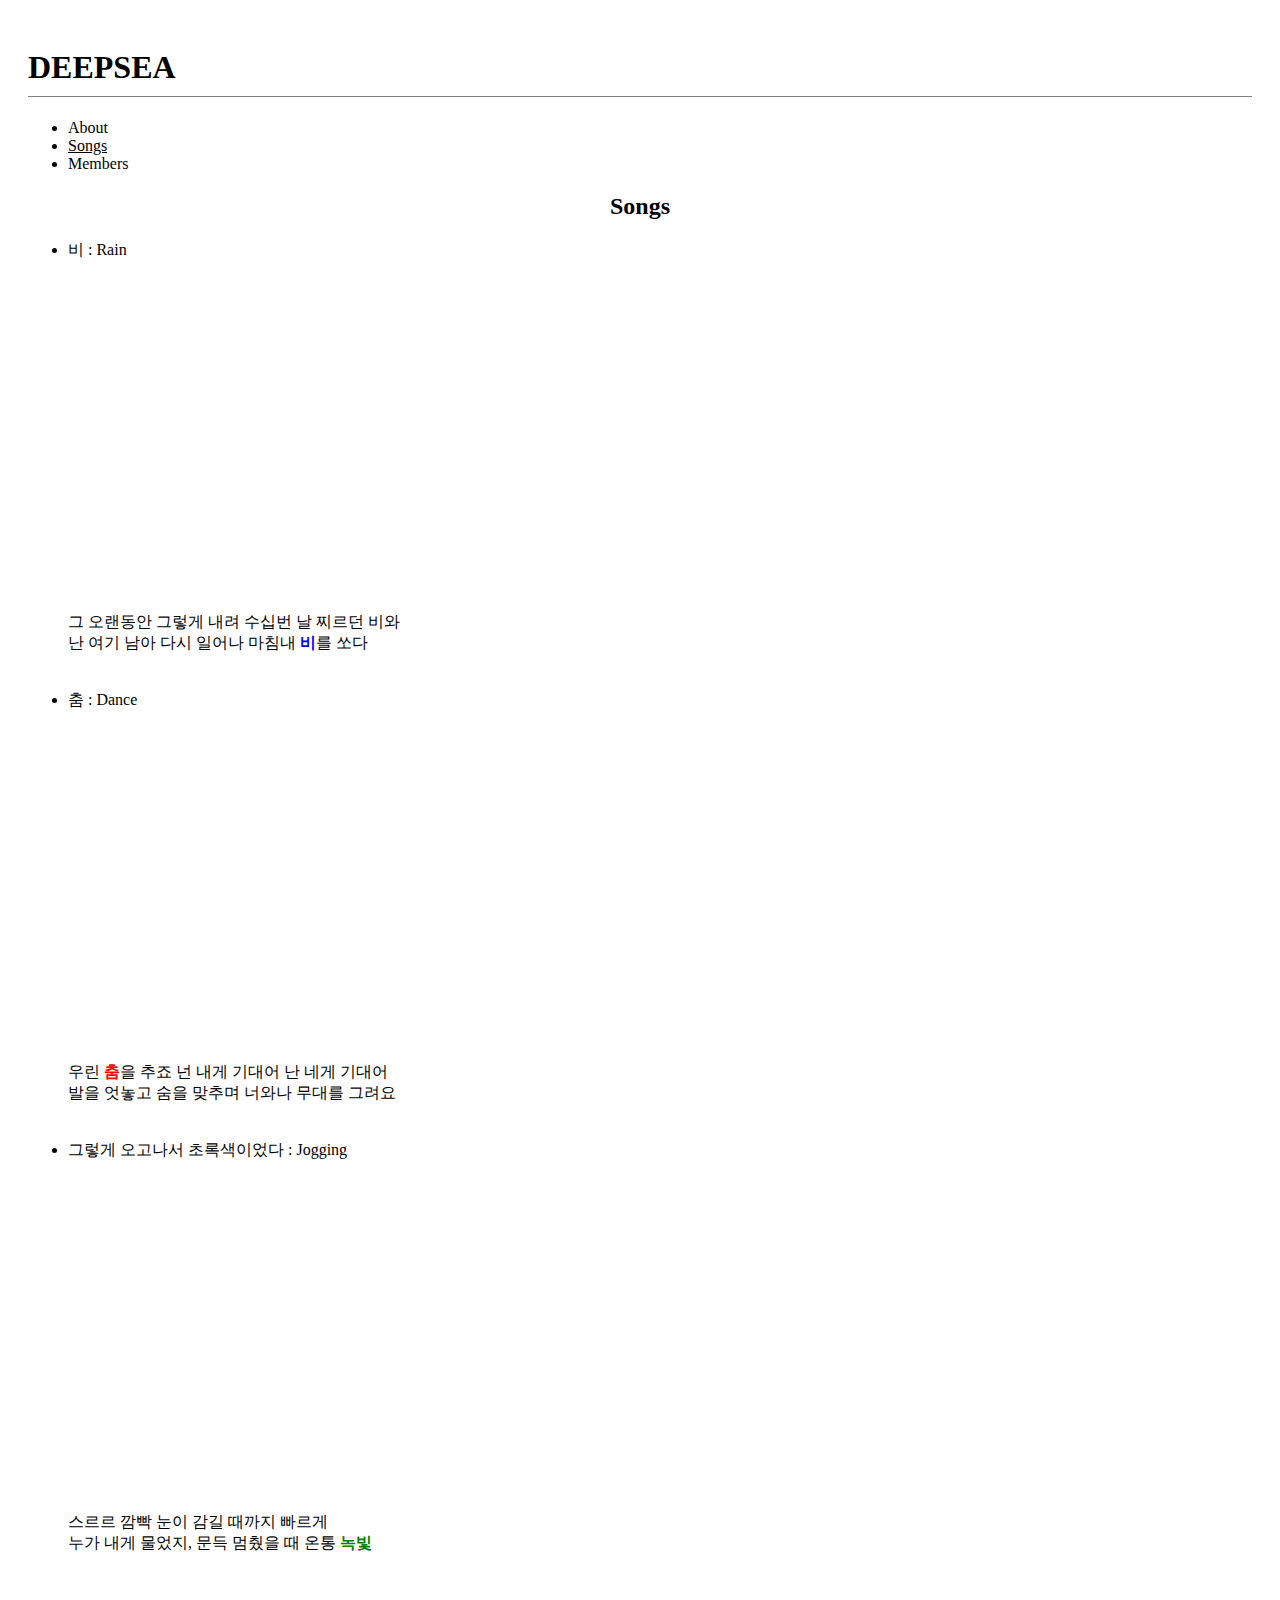
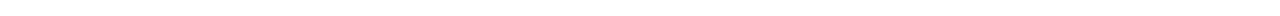
<file: 2.html>
<!doctype html>
<html>
<head>
  <title>DEEPSEA</title>
  <meta charset="utf-8">
  <link rel="stylesheet" href="style1.css">
</head>

<div id="body">
<body>
  <h1><a href="index.html">DEEPSEA</a></h1>
  <ul>
    <li><a href="1.html">About</a></li>
    <li><a href="2.html"
      style="text-decoration:underline">Songs</a></li>
    <li><a href="3.html">Members</a></li>
  </ul>

  <h2>Songs</h2>

<ul>
  <li>비 : Rain</li>
      <p>
      <iframe width="560" height="315" src="https://www.youtube.com/embed/2wwbWnmaCzk" frameborder="0" allow="accelerometer; autoplay; encrypted-media; gyroscope; picture-in-picture" allowfullscreen></iframe> </p>
   그 오랜동안 그렇게 내려 수십번 날 찌르던 비와 <br>
   난 여기 남아 다시 일어나 마침내 <strong style="color:blue">비</strong>를 쏘다<br><br><br>
  <li>춤 : Dance</li>
      <p>
        <iframe width="560" height="315" src="https://www.youtube.com/embed/_cqcwZcNOdA" frameborder="0" allow="accelerometer; autoplay; encrypted-media; gyroscope; picture-in-picture" allowfullscreen></iframe> </p>
    우린 <strong style="color:red">춤</strong>을 추죠 넌 내게 기대어 난 네게 기대어<br>
    발을 엇놓고 숨을 맞추며 너와나 무대를 그려요<br><br><br>
  <li>그렇게 오고나서 초록색이었다 : Jogging</li>
      <p>
        <iframe width="560" height="315" src="https://www.youtube.com/embed/G7URQjv-s-A" frameborder="0" allow="accelerometer; autoplay; encrypted-media; gyroscope; picture-in-picture" allowfullscreen></iframe> </p>
    스르르 깜빡 눈이 감길 때까지 빠르게<br>
    누가 내게 물었지, 문득 멈췄을 때 온통 <strong style="color:green">녹빛</stronf> <br><br>
</ul>
</body>
</div>
</html>
</file>
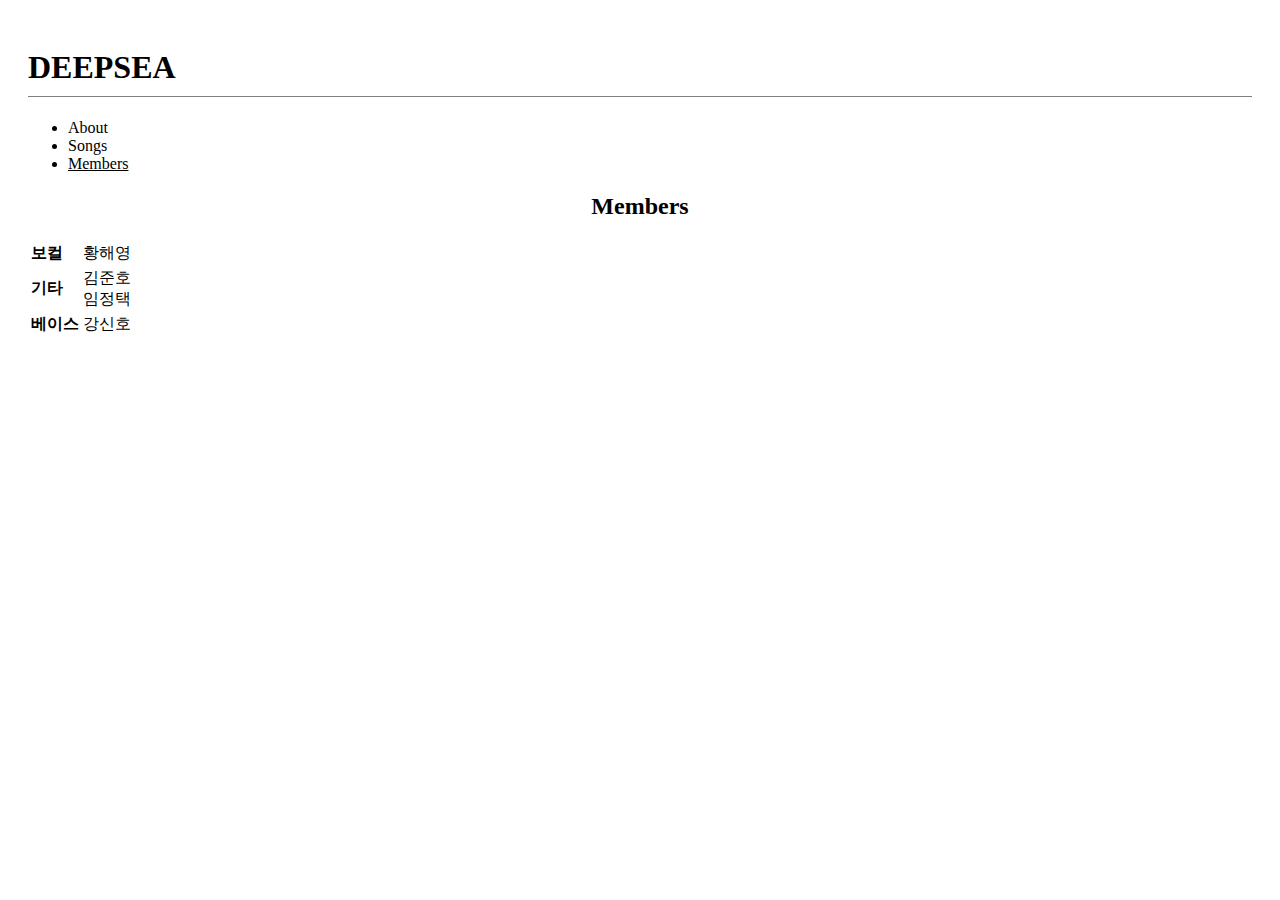
<file: 3.html>
<!doctype html>
<html>
<head>
  <title>DEEPSEA</title>
  <meta charset="utf-8">
  <link rel="stylesheet" href="style1.css">
</head>

<div id="body">
<body>
  <h1><a href="index.html">DEEPSEA</a></h1>
  <ul>
    <li><a href="1.html">About</a></li>
    <li><a href="2.html">Songs</a></li>
    <li><a href="3.html"
      style="text-decoration:underline">Members</a></li>
  </ul>

  <h2>Members</h2>
  <table>
    <tr>
      <td><strong>보컬</strong></td>
      <td>황해영</td>
    </tr>
    <tr>
      <td><strong>기타</strong></td>
      <td>김준호<br>임정택</td>
    </tr>
    <tr>
      <td><strong>베이스</strong></td>
      <td>강신호</td>
    </tr>
  </table></p>

  <p>
    <div id="disqus_thread"></div>
<script>

/**
*  RECOMMENDED CONFIGURATION VARIABLES: EDIT AND UNCOMMENT THE SECTION BELOW TO INSERT DYNAMIC VALUES FROM YOUR PLATFORM OR CMS.
*  LEARN WHY DEFINING THESE VARIABLES IS IMPORTANT: https://disqus.com/admin/universalcode/#configuration-variables*/
/*
var disqus_config = function () {
this.page.url = PAGE_URL;  // Replace PAGE_URL with your page's canonical URL variable
this.page.identifier = PAGE_IDENTIFIER; // Replace PAGE_IDENTIFIER with your page's unique identifier variable
};
*/
(function() { // DON'T EDIT BELOW THIS LINE
var d = document, s = d.createElement('script');
s.src = 'https://banddeepsea.disqus.com/embed.js';
s.setAttribute('data-timestamp', +new Date());
(d.head || d.body).appendChild(s);
})();
</script>
<noscript>Please enable JavaScript to view the <a href="https://disqus.com/?ref_noscript">comments powered by Disqus.</a></noscript>
</p>
</body>
</div>
</html>
</file>
<file: style1.css>
a {
  color:black;
  text-decoration: none;
}
h1, h3 {
  border-bottom:1px gray solid;
  padding-bottom:10px
}
h2 {
  text-align:center
}
#body {
  padding:20px;
}
</file>
